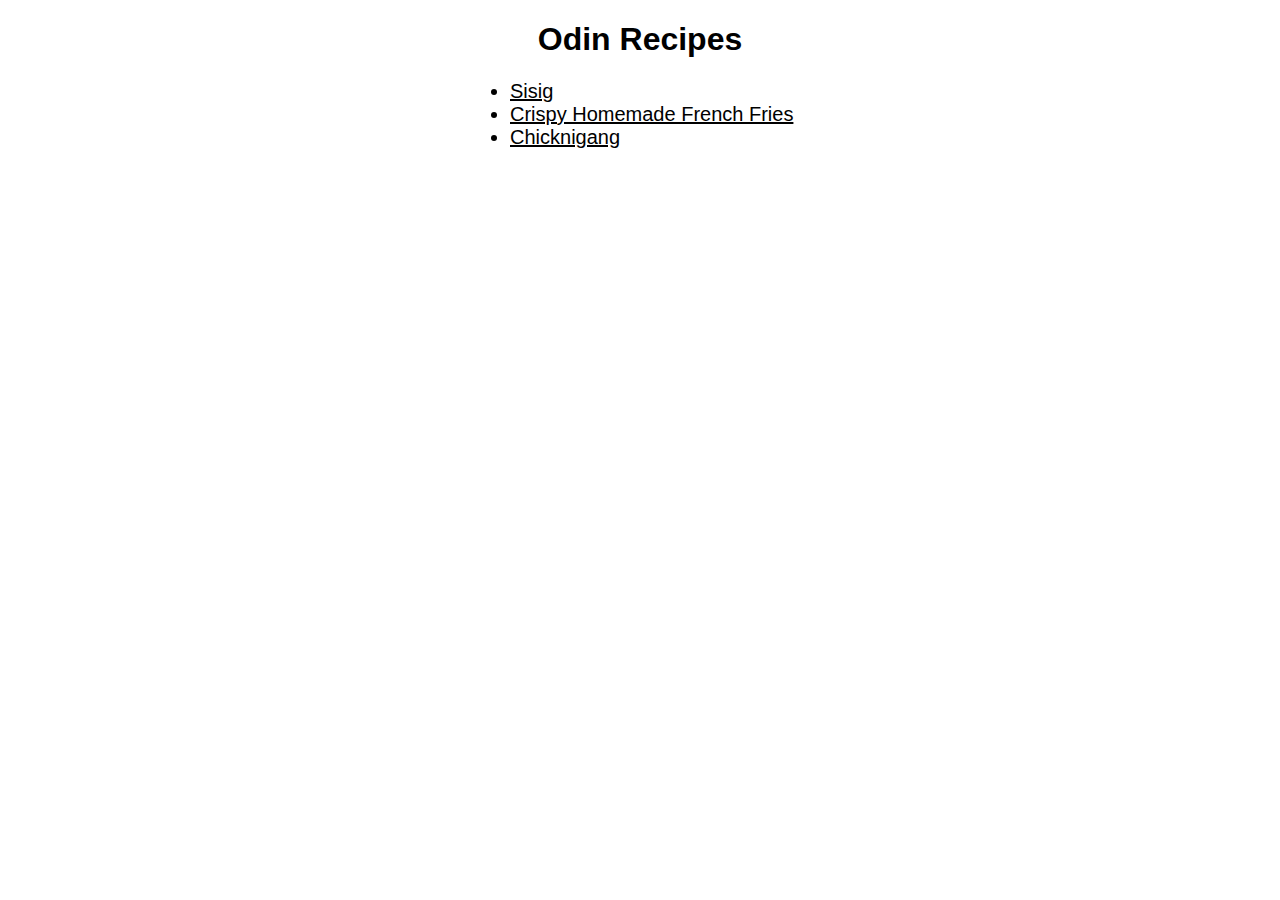
<file: index.html>
<!DOCTYPE html>
<html lang="en">

<head>
  <meta charset="UTF-8">
  <meta name="viewport" content="width=device-width, initial-scale=1.0">
  <link rel="stylesheet" href="style.css">
  <title>Odin Recipes</title>
</head>

<body>
  <h1>Odin Recipes</h1>
  <ul class="link-list">
    <li><a href="recipes/sisig.html">Sisig</a></li>
    <li><a href="recipes/crispy-homemade-french-fries.html">Crispy Homemade French Fries</a></li>
    <li><a href="recipes/chicknigang.html">Chicknigang</a></li>
  </ul>
</body>

</html>
</file>
<file: style.css>
body {
  font-family: sans-serif;
  margin: 0;
}

a {
  color: black;
}

em {
  color: gray;
}

h1 {
  text-align: center;
}

.link-list {
  width: 300px;
  margin: 0 auto;
}

.link-list li {
  font-size: 20px;
}
</file>
